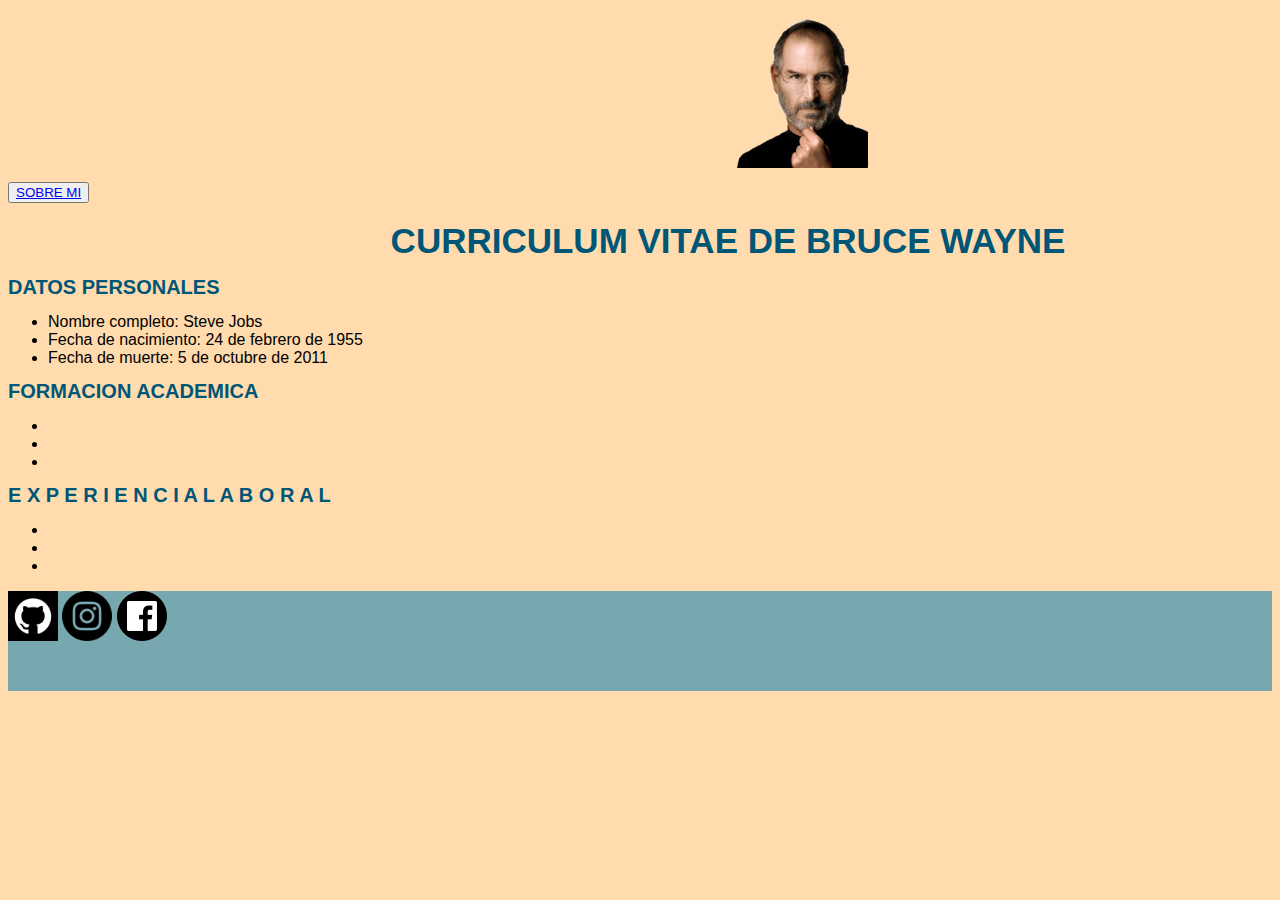
<file: index.html>
<!DOCTYPE html>
<html lang="en">
<head>
    <meta charset="UTF-8">
    <meta http-equiv="X-UA-Compatible" content="IE=edge">
    <meta name="viewport" content="width=device-width, initial-scale=1.0">
    <link rel="stylesheet" href="css/styles.css">
    <title>Curriculum Vitae</title>
</head>
<body>
    <header>
        <div class="head">
            <img src="img/pngwing.com.png" alt="Logo Batman principal">
            <button><a href="sobremi.html">SOBRE MI</a></button>
        </div>
    </header>
    <main>
        <section id="principal">
            <h1 class="titulos">CURRICULUM VITAE DE BRUCE WAYNE</h1>
        </section>
        <section class="secundarios uno">
            <h2 class="titulos">DATOS PERSONALES</h2>
            <ul>
                <li>Nombre completo: Steve Jobs</li>
                <li>Fecha de nacimiento: 24 de febrero de 1955</li>
                <li>Fecha de muerte: 5 de octubre de 2011</li>
            </ul>
        </section>
        <section class="secundarios dos">
            <h2 class="titulos">FORMACION ACADEMICA</h2>
            <ul>
                <li></li>
                <li></li>
                <li></li>
            </ul>
        </section>
        <section class="secundarios tres">
            <h2 class="titulos">E X P E R I E N C I A   L A B O R A L</h2>
            <ul>
                <li></li>
                <li></li>
                <li></li>
            </ul>
        </section>
    </main>
    <footer class="foot">
        <a href="https://github.com/Agussarquis" target="_blank"><img src="img/github.webp" alt=""></a>
        <a href="https://www.instagram.com/" target="_blank"><img src="img/insta.png" alt=""></a>
        <a href="https://www.facebook.com/" target="_blank"><img src="img/face.png" alt=""></a>
    </footer>
</body>
</html>
</file>
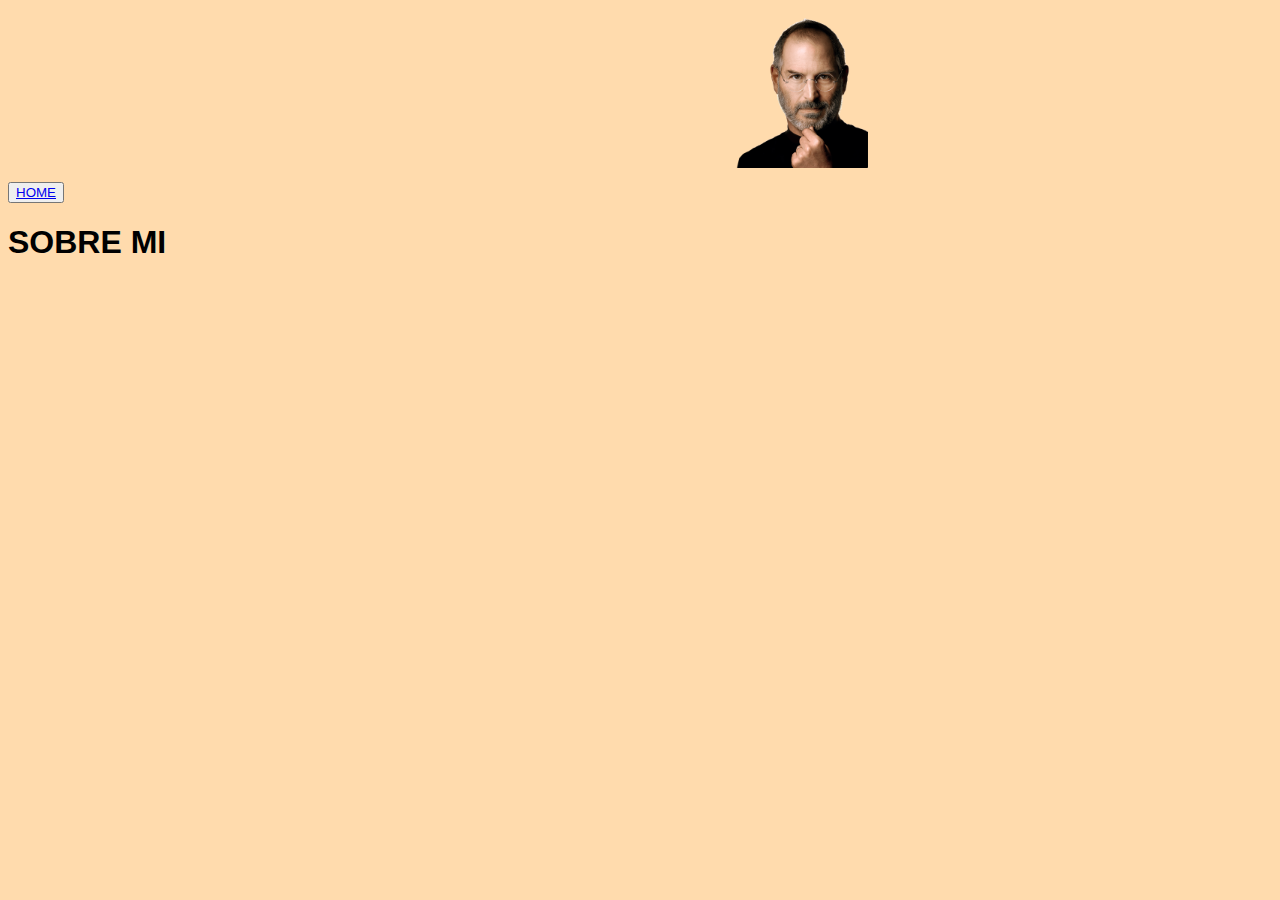
<file: sobremi.html>
<!DOCTYPE html>
<html lang="en">
<head>
    <meta charset="UTF-8">
    <meta http-equiv="X-UA-Compatible" content="IE=edge">
    <meta name="viewport" content="width=device-width, initial-scale=1.0">
    <link rel="stylesheet" href="css/styles.css">
    <title>Document</title>
</head>
<body>
    <header>
        <div class="head">
            <img src="img/pngwing.com.png" alt="Logo Batman principal">
            <button><a href="index.html">HOME</a></button>
        </div>
    </header>
    
    <H1>SOBRE MI</H1>
</body>
</html>
</file>
<file: css/styles.css>
.head {
    background-image: url(https://concepto.de/wp-content/uploads/2014/08/programacion-2-e1551291144973.jpg);
    background-size: cover;
    background-position: center;
}

.head img {
    height: 150px;
    margin: 10px 710px;
}

.titulos {
    color: #005677;
    font-weight: 700;
    font-style: normal;
    font-size: 20px;
    font-feature-settings: 'cpsp' on;
    line-height: 84.69%;
}

#principal {
    width: 1440px;
    height: auto;
    left: 0px;
    top: 188px;
}

#principal h1 {
    font-size: 35px;
    line-height: 84.69%;
    text-align: center;
}

.secundarios {
    width: 1440px;
    height: auto;
    left: 0px;
}

.foot {
    background-color: rgb(120 168 175);
    height: 100px;
}

.foot img {
    height: 50px;
    width: 50px;
}

body {
    background-color: #ffdbad;
    font-family: 'Gill Sans', 'Gill Sans MT', Calibri, 'Trebuchet MS', sans-serif;
}
</file>
